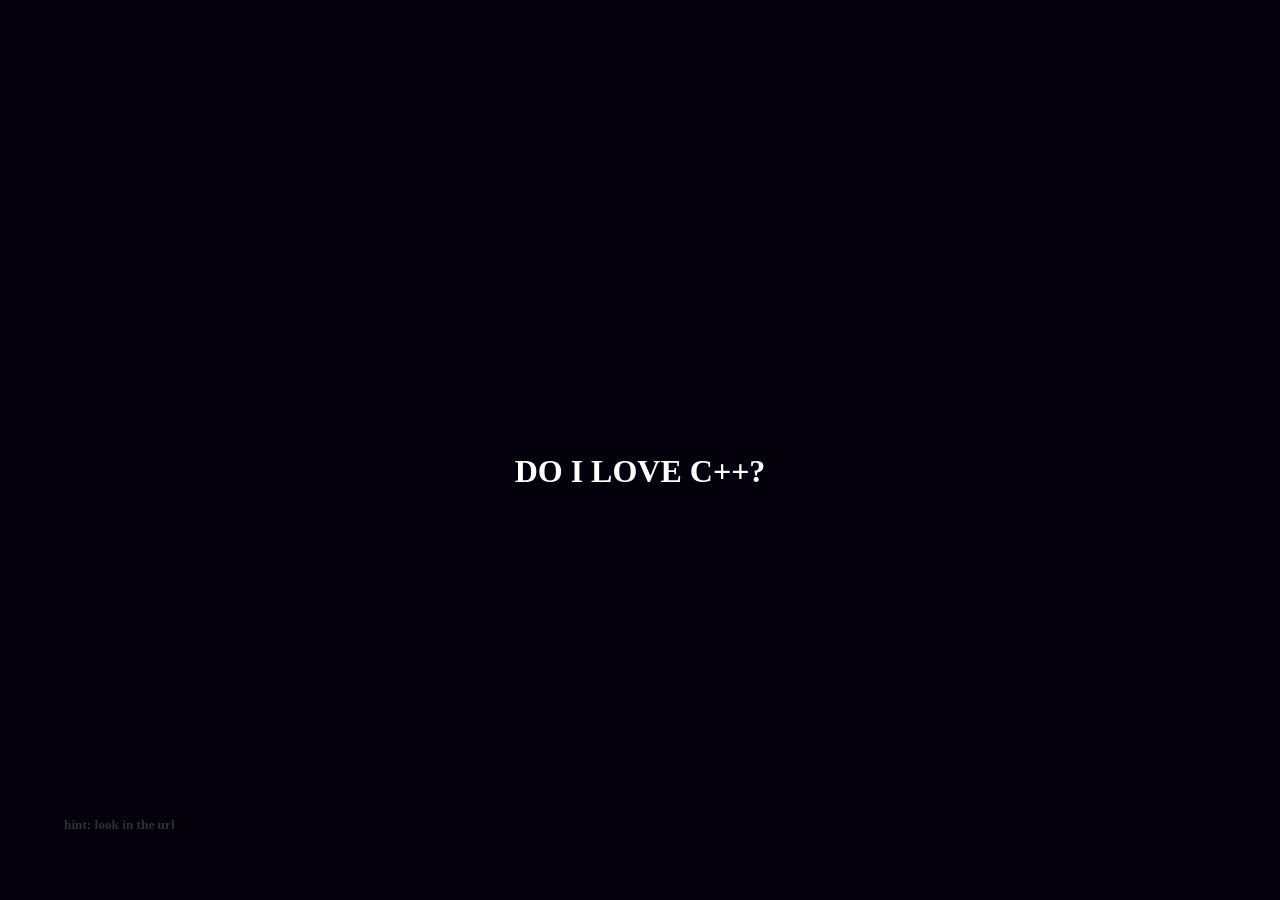
<file: false/whoami.html>
<!DOCTYPE html>
<html lang="en">
<head>
    <meta charset="UTF-8">
    <meta name="viewport" content="width=device-width, initial-scale=1.0">
    <title>Level 1</title>
    <link rel="stylesheet" href="style.css">
</head>
<body>
    <h1>DO I LOVE C++?</h1>
    <h5>hint: look in the url</h5>
</body>
</html>
</file>
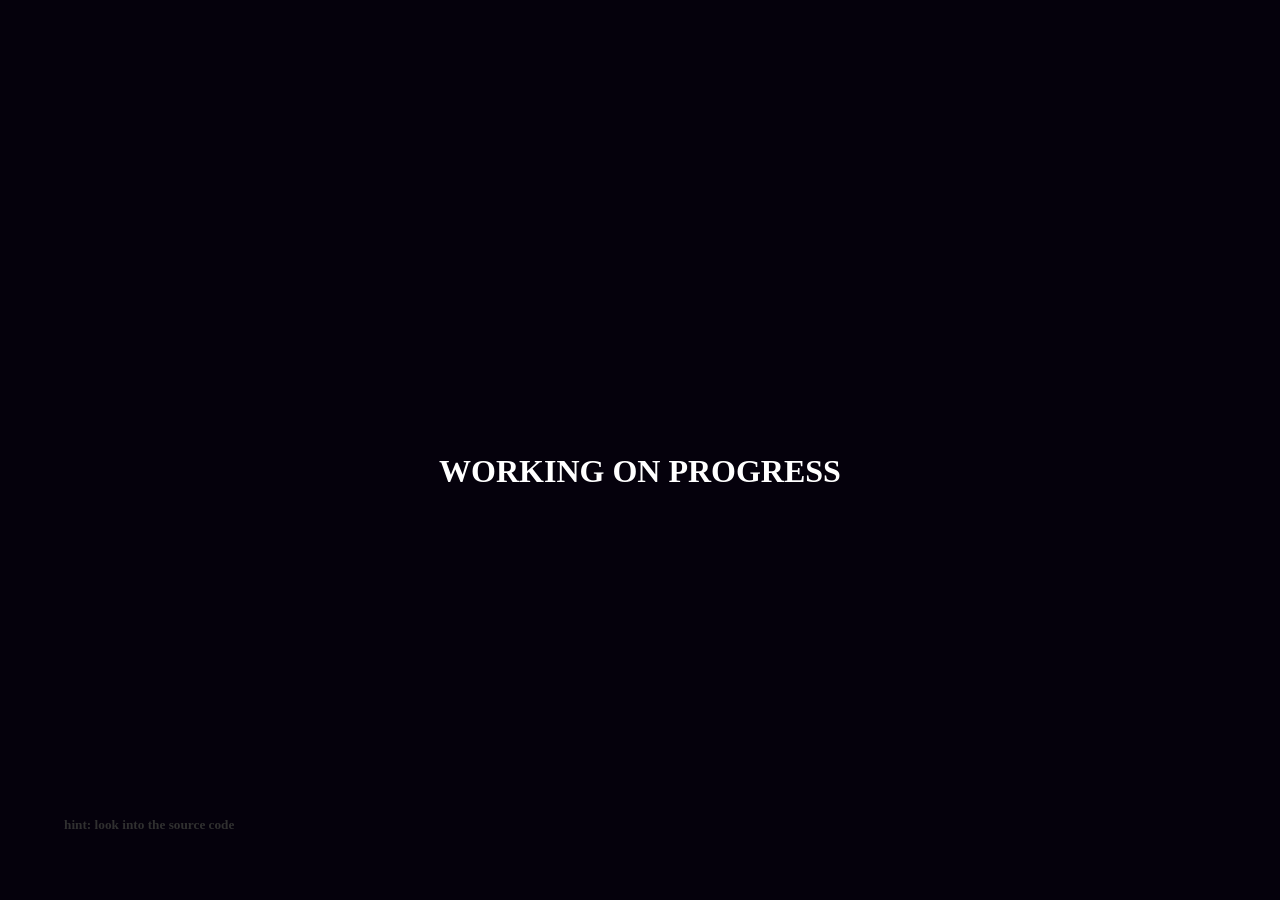
<file: true/manalord.html>
<!DOCTYPE html>
<html lang="en">
<head>
    <meta charset="UTF-8">
    <meta name="viewport" content="width=device-width, initial-scale=1.0">
    <title>Level 5</title>
    <link rel="stylesheet" href="style.css">
</head>
<body>
    <h1>WORKING ON PROGRESS</h1>
    <h5>hint: look into the source code</h5>
    <!--IT really on progress right now if you want to help me inbox my discord-->
</body>
</html>
</file>
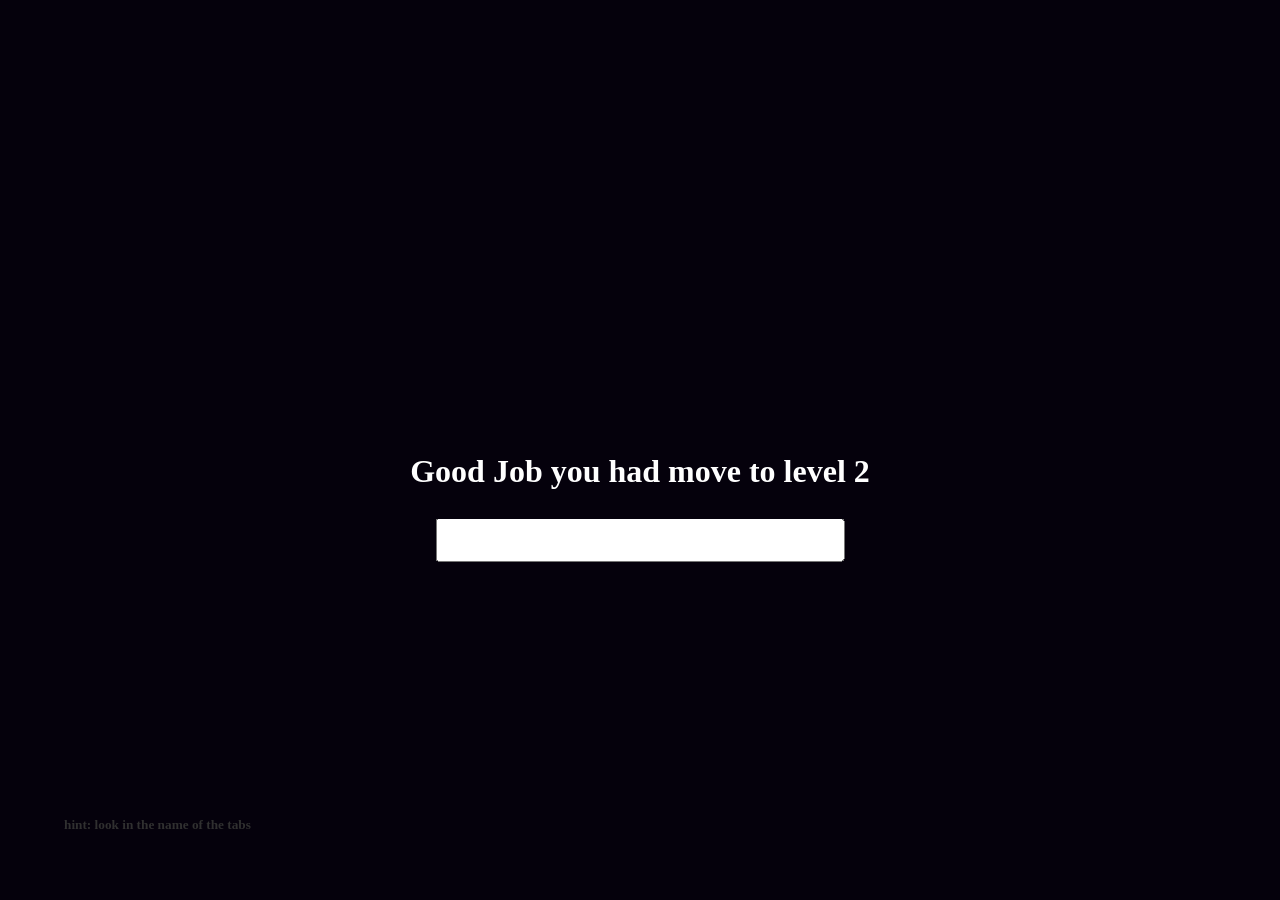
<file: true/whoami.html>
<!DOCTYPE html>
<html lang="en">
<head>
    <meta charset="UTF-8">
    <meta name="viewport" content="width=device-width, initial-scale=1.0">
    <title>What years is it?</title>
    <link rel="stylesheet" href="style.css">
</head>
<body>
    <h1>Good Job you had move to level 2</h1>
    <input id="input" type="text">
    <h5>hint: look in the name of the tabs</h5>
    <script src="index.js"></script>
</body>
</html>
</file>
<file: false/style.css>
body{
    background: #05010c;
}
h1 {
    color: #ffffff;
    font-size: 2rem; /* size, not "size" */
    position: fixed;
    top: 50%;
    left: 50%;
    transform: translate(-50%, -50%);
}
h5{
    position: fixed;
    bottom: 5%;
    left: 5%;
    color: #303030ff;
}
</file>
<file: true/style.css>
body{
    background: #05010c;
}
h1 {
    color: #ffffff;
    font-size: 2rem; /* size, not "size" */
    position: fixed;
    top: 50%;
    left: 50%;
    transform: translate(-50%, -50%);
}
h5{
    position: fixed;
    bottom: 5%;
    left: 5%;
    color: #303030ff;
}
#input{
    color: #8aa2f0;
    font-size: 2rem; /* size, not "size" */
    position: fixed;
    top: 60%;
    left: 50%;
    transform: translate(-50%, -50%);
}
</file>
